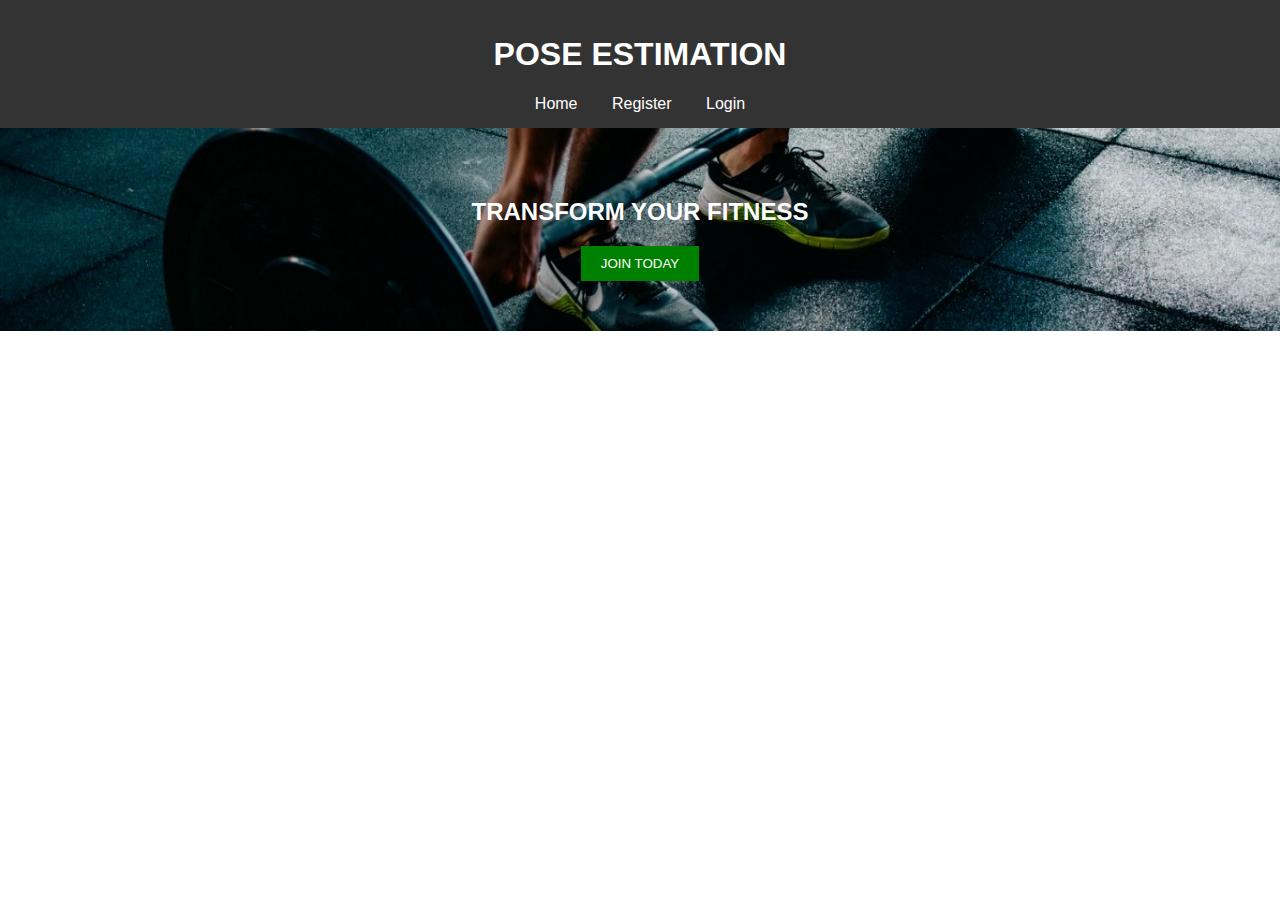
<file: index.html>
<!DOCTYPE html>
<html lang="en">
<head>
    <meta charset="UTF-8">
    <meta name="viewport" content="width=device-width, initial-scale=1.0">
    <title>Pose Estimation - Home</title>
    <link rel="stylesheet" href="styles.css">
</head>
<body>

    <header>
        <h1>POSE ESTIMATION</h1>
        <nav>
            <a href="index.html">Home</a>
            <a href="register.html">Register</a>
            <a href="login.html">Login</a>
        </nav>
    </header>

    <section class="hero">
        <h2>TRANSFORM YOUR FITNESS</h2>
        <button onclick="window.location.href='register.html'">JOIN TODAY</button>
    </section>

</body>
</html>
</file>
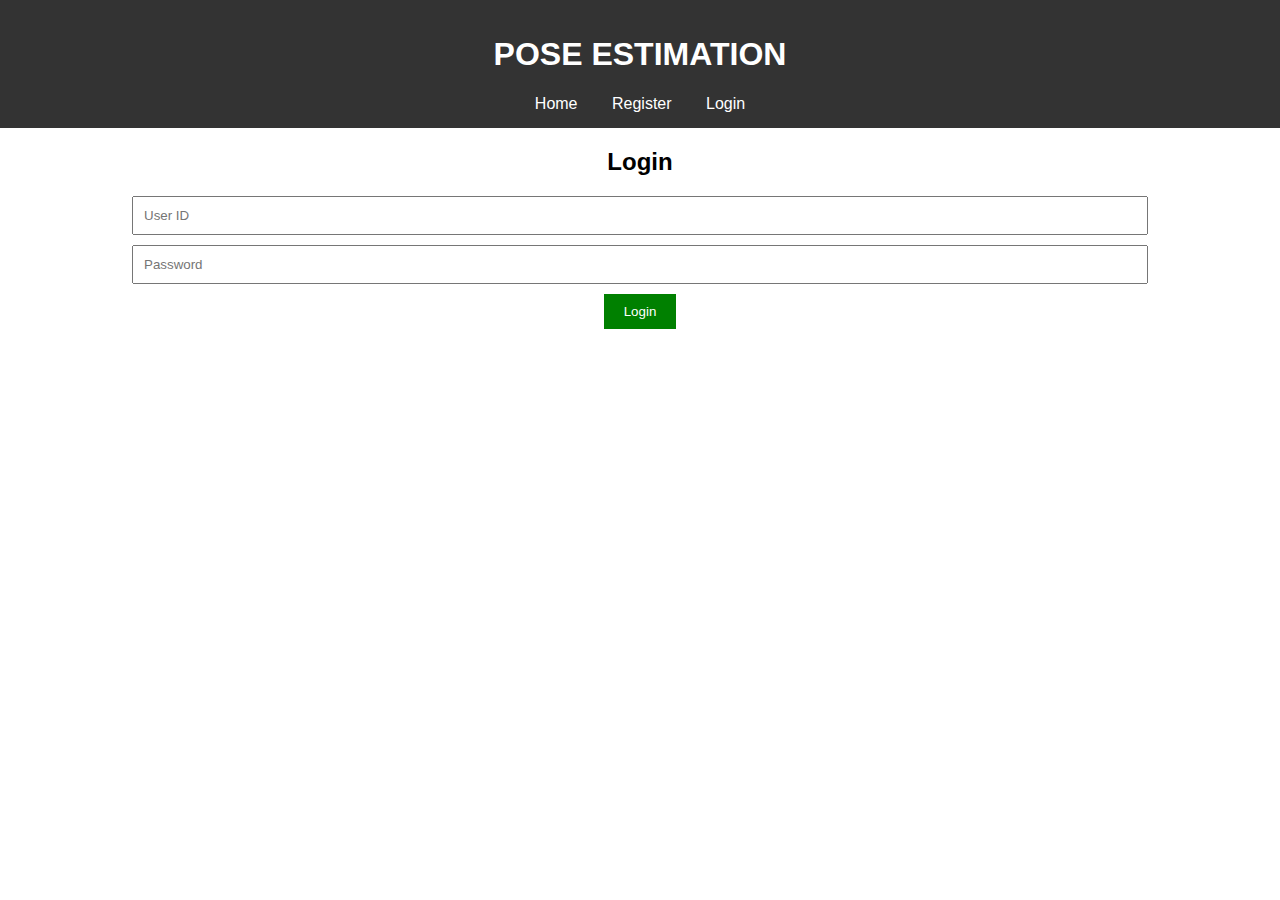
<file: login.html>
<!DOCTYPE html>
<html lang="en">
<head>
    <meta charset="UTF-8">
    <meta name="viewport" content="width=device-width, initial-scale=1.0">
    <title>Login - Pose Estimation</title>
    <link rel="stylesheet" href="styles.css">
</head>
<body>

    <header>
        <h1>POSE ESTIMATION</h1>
        <nav>
            <a href="index.html">Home</a>
            <a href="register.html">Register</a>
            <a href="login.html">Login</a>
        </nav>
    </header>

    <section class="login">
        <h2>Login</h2>
        <form id="loginForm">
            <input type="text" placeholder="User ID" required>
            <input type="password" placeholder="Password" required>
            <button type="submit">Login</button>
        </form>
    </section>

    <script src="script.js"></script>
</body>
</html>
</file>
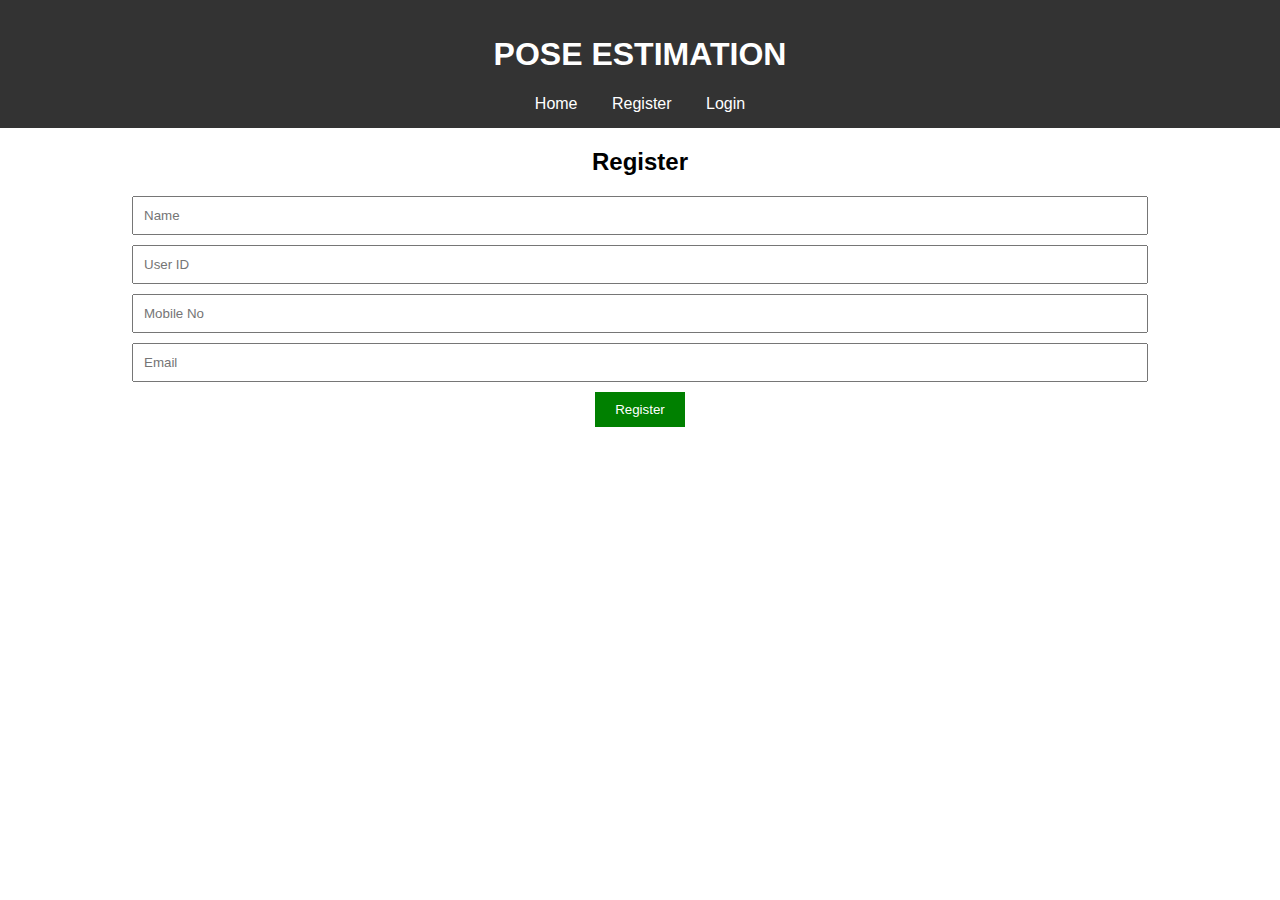
<file: register.html>
<!DOCTYPE html>
<html lang="en">
<head>
    <meta charset="UTF-8">
    <meta name="viewport" content="width=device-width, initial-scale=1.0">
    <title>Register - Pose Estimation</title>
    <link rel="stylesheet" href="styles.css">
</head>
<body>

    <header>
        <h1>POSE ESTIMATION</h1>
        <nav>
            <a href="index.html">Home</a>
            <a href="register.html">Register</a>
            <a href="login.html">Login</a>
        </nav>
    </header>

    <section class="register">
        <h2>Register</h2>
        <form id="registerForm">
            <input type="text" placeholder="Name" required>
            <input type="text" placeholder="User ID" required>
            <input type="tel" placeholder="Mobile No" required>
            <input type="email" placeholder="Email" required>
            <button type="submit">Register</button>
        </form>
    </section>

    <script src="script.js"></script>
</body>
</html>
</file>
<file: styles.css>
body {
    font-family: Arial, sans-serif;
    text-align: center;
    margin: 0;
    padding: 0;
}

header {
    background-color: #333;
    color: white;
    padding: 15px;
}

nav a {
    color: white;
    margin: 0 15px;
    text-decoration: none;
}

.hero {
    background: url('4.jpg') no-repeat center;
    background-size: cover;
    padding: 50px;
    color: white;
}

.register, .login {
    margin: 20px;
}

input {
    display: block;
    margin: 10px auto;
    padding: 10px;
    width: 80%;
}

button {
    padding: 10px 20px;
    background: green;
    color: white;
    border: none;
    cursor: pointer;
}
</file>
